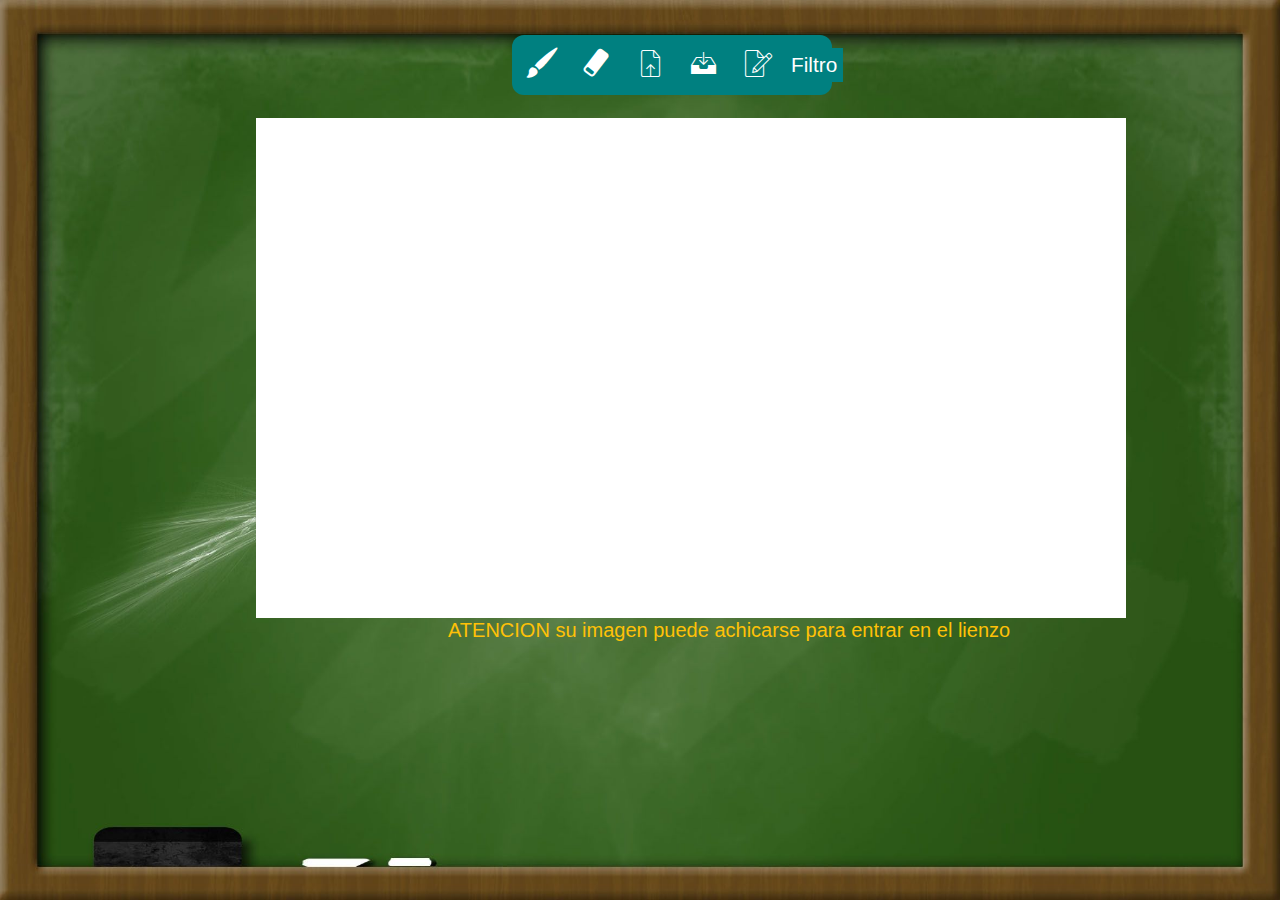
<file: entregable1/index.html>
<!DOCTYPE html>
<html lang="en">

<head>
    <meta charset="UTF-8">
    <meta http-equiv="X-UA-Compatible" content="IE=edge">
    <meta name="viewport" content="width=device-width, initial-scale=1.0">
    <title>Prueba canvas</title>
    <link rel="stylesheet" href="css/canvas.css" media="">
    <link rel="stylesheet" href="css/fonts/style.css">
    <link rel="stylesheet" href="https://stackpath.bootstrapcdn.com/bootstrap/4.5.2/css/bootstrap.min.css"
        integrity="sha384-JcKb8q3iqJ61gNV9KGb8thSsNjpSL0n8PARn9HuZOnIxN0hoP+VmmDGMN5t9UJ0Z" crossorigin="anonymous">

</head>

<body class="fondo">
    <div class="herrramientas">
        <button class="boton" id="lapiz"><span class="icono icon-brush"></span></button>
        <button class="boton" id="goma"><span class="icono icon-eraser"></button>
        <button class="boton" id="cargarImg"><span class="icono icon-document-upload"></button>
        <button class="boton guardar"><span class="icono icon-inbox-download"></button>
        <button class="boton nuevolienzo"><span class="icono icon-document-edit"></button>
        <button class="boton btnFiltro" id="filtro">Filtro</button>
    </div>
    <div class="herramientasFuncion">
        <div class="ocultar" id="imgElegida">
            <input class="inputImg"  type="file" accept="image/png, image/jpeg" />
        </div>
        <div>
            <select class="form-select ocultar" name="filtro" id="tipoFiltro">
                <option selected="selected" value="-">-</option>
                <option value="escalaGrises">Escala grises</option>
                <option value="binario">Binarizacion</option>
                <option value="binarioInverso">Binarizacion inversa</option>
                <option value="negativo">Negativo</option>
                <option value="sepia">Sepia</option>
                <option value="blur">BLUR</option>
                <option value="saturado">Saturado</option>
            </select>
        </div>
        <div>
            <div class="ocultar" id="inputsLapiz">
                <input type="color" name="" id="colorLapiz">
                <input type="range" name="" id="grosorLapiz" min="1" max="10" value="1">
            </div>
            <input class="ocultar" type="range" name="" id="grosorGomaDeBorrar" min="1" max="20" value="1">
            <input class="ocultar" type="range" name="" id="CantidadSaturado" min="1" max="5" value="1">
            <input class="ocultar" type="range" name="" id="CantidadBlur" min="1" max="5" value="1">
        </div>
    </div>
    <div class="contenedor">
        <canvas id="miCanvas" width="1100" height="500"></canvas>
    </div>
    <div class="Aviso">
        <h5 class="text-warning">ATENCION su imagen puede achicarse para entrar en el lienzo</h5>
    </div>


    <script src="js/canvas.js"></script>
</body>

</html>
</file>
<file: entregable1/css/canvas.css>
.fondo{
    background-image: url(../img/fondo5.jpg) ; 
    background-size: 100% 100%;
    height: 100%;
    background-repeat: no-repeat;

    background-attachment: fixed;
    opacity: 0, 3;
    position: under;
}
.contenedor{
    position: relative;
    max-width: 1100px;
    max-height: 500px;
    margin-left: 20%;
    margin-right: 12%;
    background-color: white;
}
.Aviso{
    position: relative;
    margin-left: 35%;

}

.herrramientas{
    display: flex;
    flex-direction: row;
    align-items: center;
    margin-top: 35px;
    margin-left: 40%;
    margin-right: 35%;
    min-height: 60px;
    max-width: 335px;
    margin-bottom: 1%;
    background-color: teal;
    border-radius: 12px;
    padding: 3px;
}
.ocultar{
    display: none;
}
.herramientasFuncion{
    margin-bottom: 10px;
    margin-top: 10px;
    display: flex;
    flex-direction: column;
    justify-content: space-between;
    margin-left: 15%;
    margin-right: 15%;
}
.boton{
    background-color: teal;
    margin: 3;
    border: none;
}
.boton, button:hover{
    color: white;
    cursor: pointer;
}
.icono{
    padding: 5px;
    font-size: xx-large;
    background-color: teal;
}
.btnFiltro{
    font-size: 130%;
}
.inputImg{
    color: transparent;
    max-width: 350px;
    display: inline-block;
}
</file>
<file: entregable1/css/fonts/style.css>
@font-face {
  font-family: 'icomoon';
  src:  url('icomoon.eot?jjvr2x');
  src:  url('icomoon.eot?jjvr2x#iefix') format('embedded-opentype'),
    url('icomoon.ttf?jjvr2x') format('truetype'),
    url('icomoon.woff?jjvr2x') format('woff'),
    url('icomoon.svg?jjvr2x#icomoon') format('svg');
  font-weight: normal;
  font-style: normal;
  font-display: block;
}

[class^="icon-"], [class*=" icon-"] {
  /* use !important to prevent issues with browser extensions that change fonts */
  font-family: 'icomoon' !important;
  speak: never;
  font-style: normal;
  font-weight: normal;
  font-variant: normal;
  text-transform: none;
  line-height: 1;

  /* Better Font Rendering =========== */
  -webkit-font-smoothing: antialiased;
  -moz-osx-font-smoothing: grayscale;
}

.icon-brush:before {
  content: "\e900";
}
.icon-eraser:before {
  content: "\e901";
}
.icon-document-upload:before {
  content: "\e902";
}
.icon-inbox-download:before {
  content: "\e903";
}
.icon-pen-angled:before {
  content: "\e904";
}
.icon-document-edit:before {
  content: "\e905";
}
</file>
